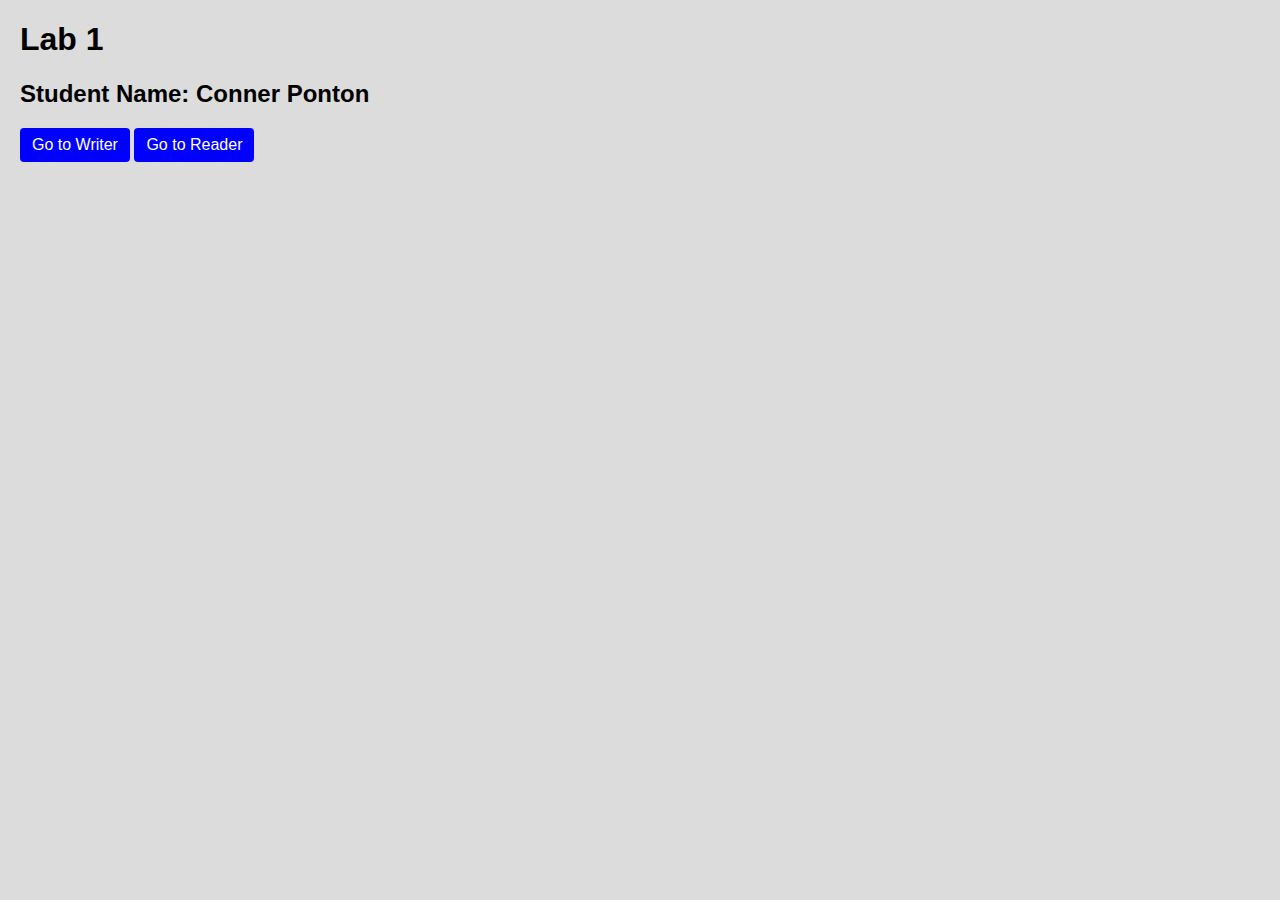
<file: index.html>
<!DOCTYPE html>
<html lang="en">
<head>
    <meta charset="UTF-8">
    <meta name="viewport" content="width=device-width, initial-scale=1.0">
    <title>Lab 1 - Index</title>
    <link rel="stylesheet" href="css/style.css">
</head>
<body>
    <h1>Lab 1</h1>
    <h2>Student Name: Conner Ponton</h2>
    
    <div>
        <a href="pages/writer.html"><button>Go to Writer</button></a>
        <a href="pages/reader.html"><button>Go to Reader</button></a>
    </div>
</body>
</html>
<!-- Used Gemini (https://gemini.google.com) To produce basic HTML structure -->
</file>
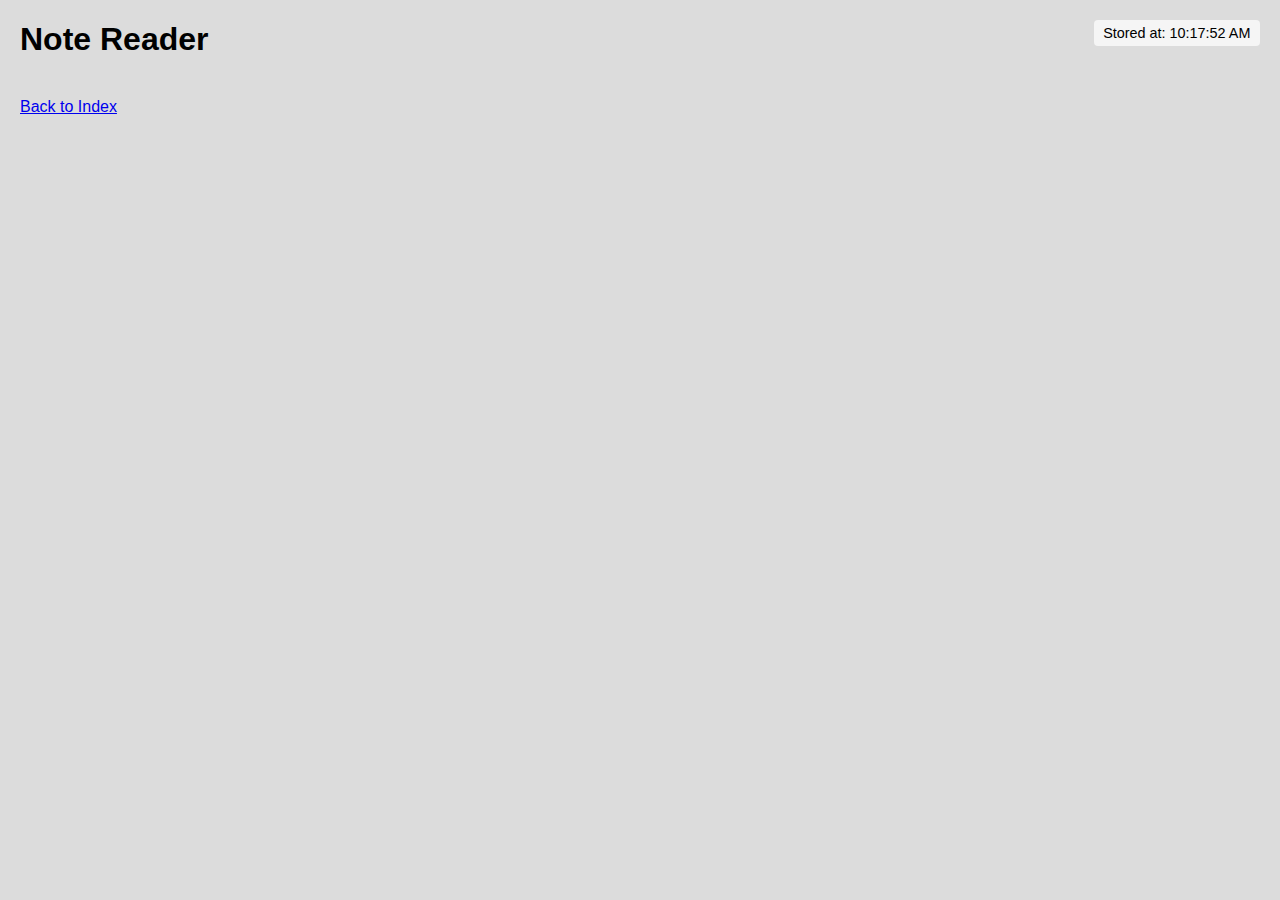
<file: reader.html>
<!DOCTYPE html>
<html lang="en">
<head>
    <meta charset="UTF-8">
    <title>Reader</title>
    <link rel="stylesheet" href="css/style.css">
</head>
<body>
    <div id="time-display" class="timestamp"></div>

    <h1 id="page-title"></h1>

    <div id="notes-wrapper" class="note-container"></div>

    <br>
    <a href="index.html" id="back-btn"></a>

    <script src="lang/messages/en/user.js"></script>
    <script src="js/reader.js"></script>
</body>
</html>
<!-- Used Gemini (https://gemini.google.com) To produce basic HTML structure -->
</file>
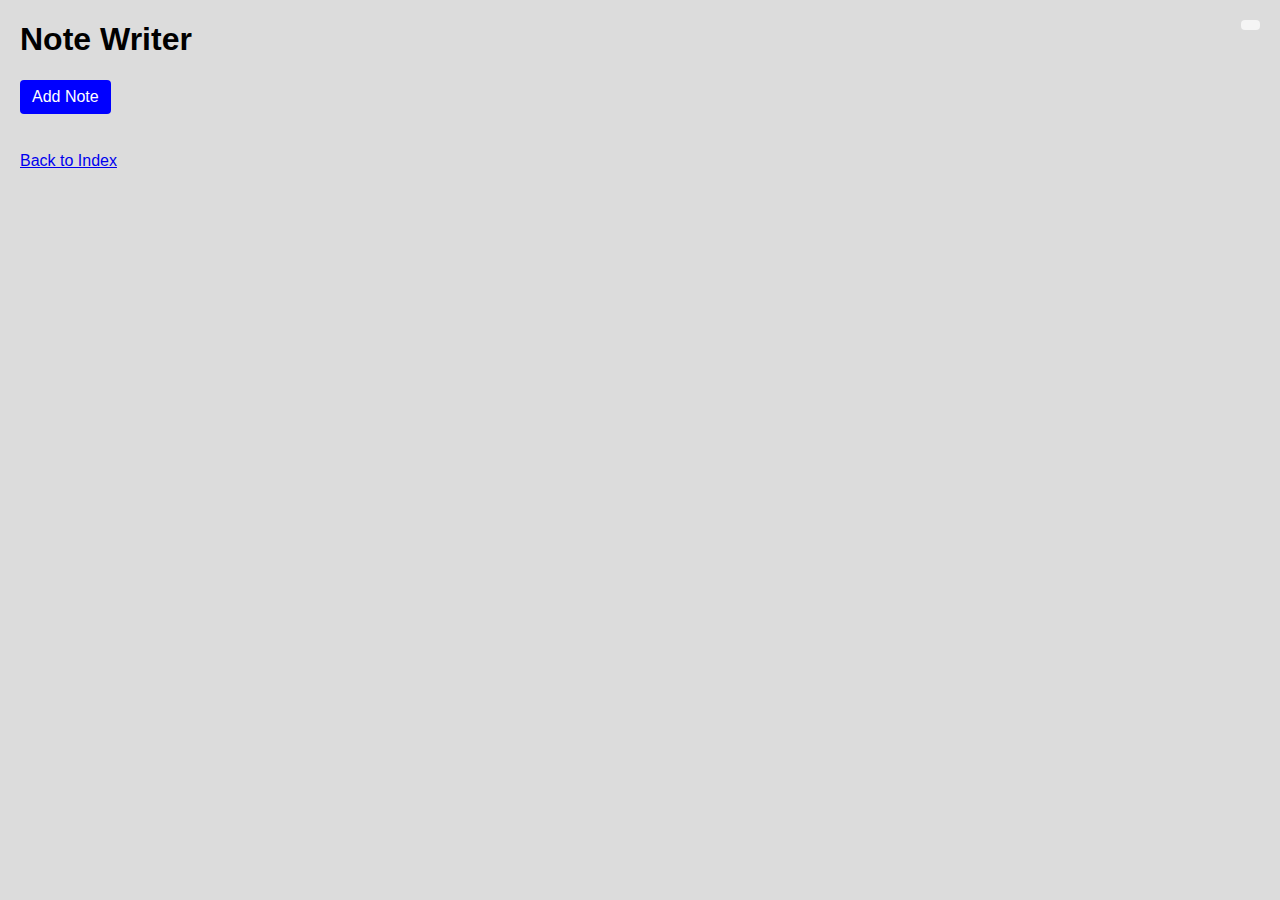
<file: writer.html>
<!DOCTYPE html>
<html lang="en">
<head>
    <meta charset="UTF-8">
    <title>Writer</title>
    <link rel="stylesheet" href="css/style.css">
</head>
<body>
    <div id="time-display" class="timestamp"></div>
    
    <h1 id="page-title"></h1>

    <div id="add-btn-container"></div>
    
    <div id="notes-wrapper" class="note-container"></div>

    <br>
    <a href="index.html" id="back-btn"></a>

    <script src="lang/messages/en/user.js"></script>
    <script src="js/writer.js"></script>
</body>
</html>
<!-- Used Gemini (https://gemini.google.com) To produce basic HTML structure -->
</file>
<file: css/style.css>
body {
    font-family: 'Segoe UI', Tahoma, Geneva, Verdana, sans-serif;
    margin: 1.25rem;
    background-color: gainsboro;
}

h1 {
    color: black;
    font-size: 2rem;
}

.timestamp {
    position: absolute;
top: 1.25rem;   
    right: 1.25rem; 
    background: whitesmoke;
    padding: 0.3rem 0.6rem;
    border-radius: 0.25rem; 
    font-size: 0.9rem;
}

.note-container {
    display: flex;
    flex-wrap: wrap;
    gap: 1rem;
    margin-top: 1.25rem;
}

.note-card {
    background: white;
    border: 1px solid lightgray;
    padding: 1rem;
    border-radius: 0.5rem;
    box-shadow: 0 0.125rem 0.25rem rgba(0,0,0,0.1);
    display: flex;
    flex-direction: column;
}

textarea {
    width: 15.625rem;
    height: 9.375rem; 
    margin-bottom: 0.625rem; 
    resize: none;
    padding: 0.3rem;
}

button {
    cursor: pointer;
    padding: 0.5rem 0.75rem;
    font-size: 1rem;
    background-color: blue;
    color: white;
    border: none;
    border-radius: 0.25rem;
}

button.remove-btn {
    background-color: red;
}

button.remove-btn:hover {
    background-color: darkred;
}

#add-btn-container {
    margin-bottom: 1.25rem;
}
/* Used Gemini (https://gemini.google.com) to do conversions automatically after I mistakenly did all my sizes in pixels */
</file>
